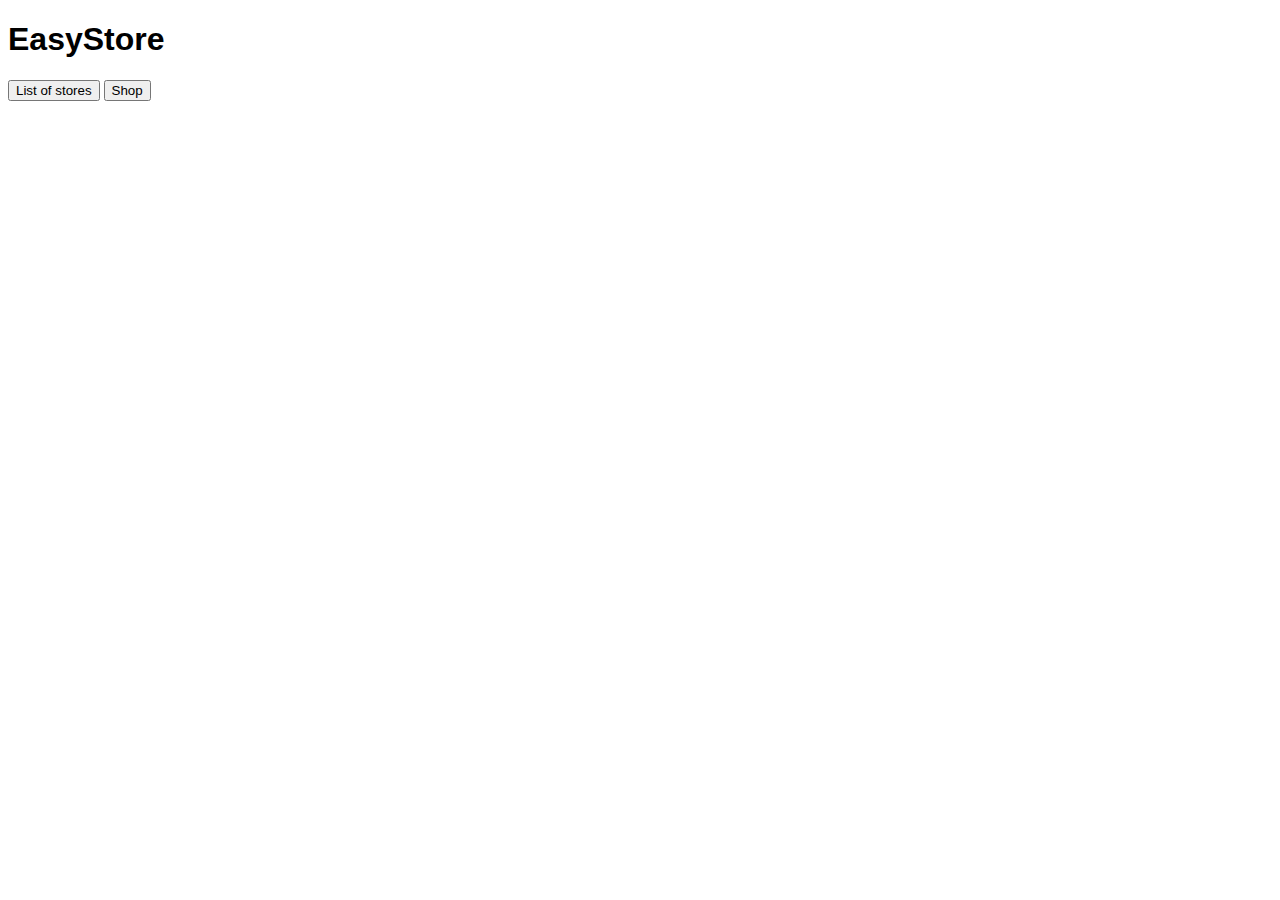
<file: index.html>
<!DOCTYPE html>
<html lang="en">
<head>
    <meta charset="UTF-8">
    <meta name="viewport" content="width=device-width, initial-scale=1.0">
    <title>EasyStore - Home</title>
</head>
<body>
    <h1 class="h1">EasyStore</h1>
    <button onclick="document.location='storelist.html'">List of stores</button>
    <button onclick="document.location='shop1.html'">Shop</button>
    <link rel="stylesheet" href="index.css">
</body>
</html>
</file>
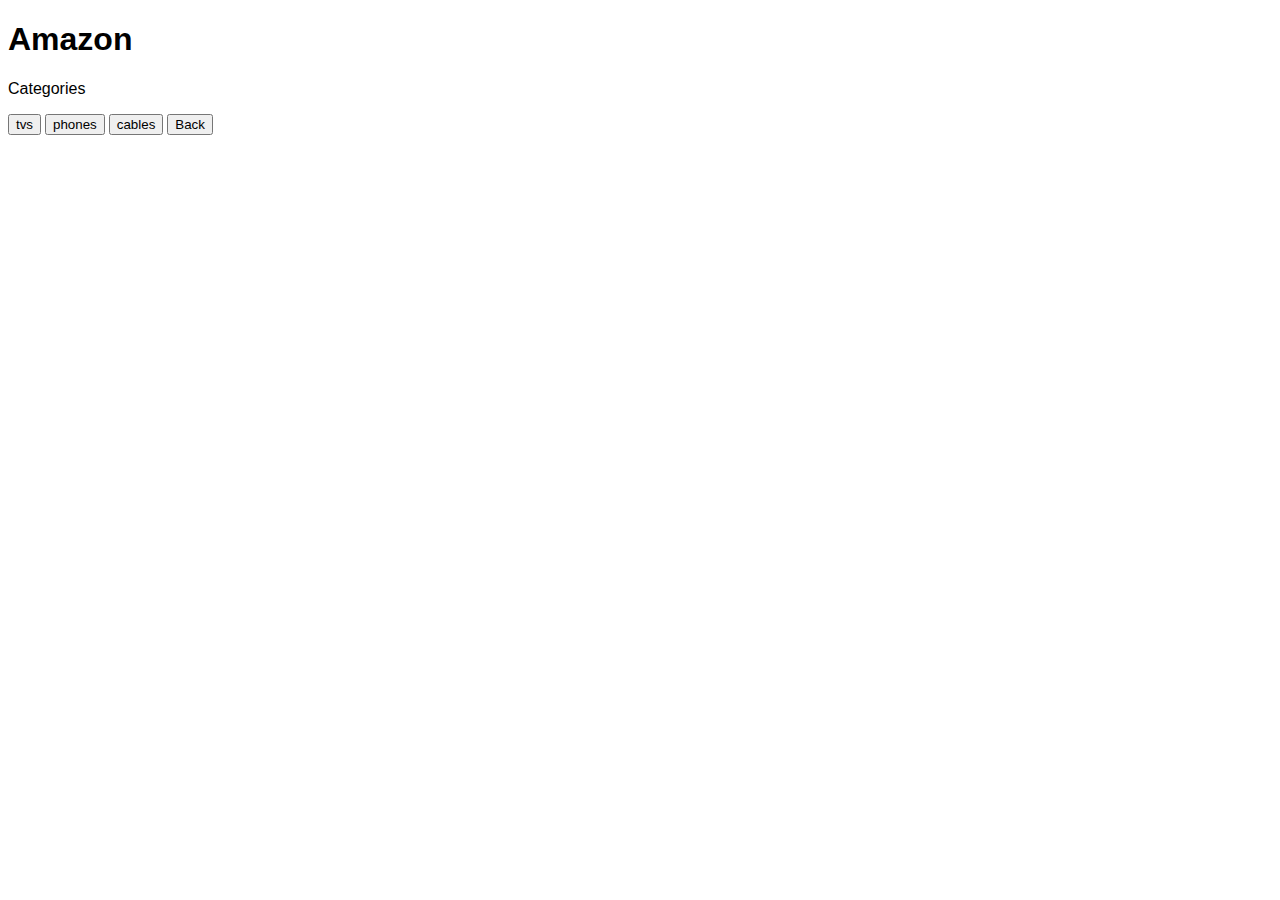
<file: 1.html>
<!DOCTYPE html>
<html lang="en">
<head>
    <meta charset="UTF-8">
    <meta name="viewport" content="width=device-width, initial-scale=1.0">
    <title>EasyStore - amazon</title>
</head>
<body>
    <h1 class="h1">Amazon</h1>
    <p class="h1">Categories</p>
    <button onclick="document.location='1tvs.html'">tvs</button>
    <button onclick="document.location='1phones.html'">phones</button>
    <button onclick="document.location='1cables.html'">cables</button>
    <button onclick="document.location='shop1.html'">Back</button>
    <link rel="stylesheet" href="index.css">
</body>
</html>
</file>
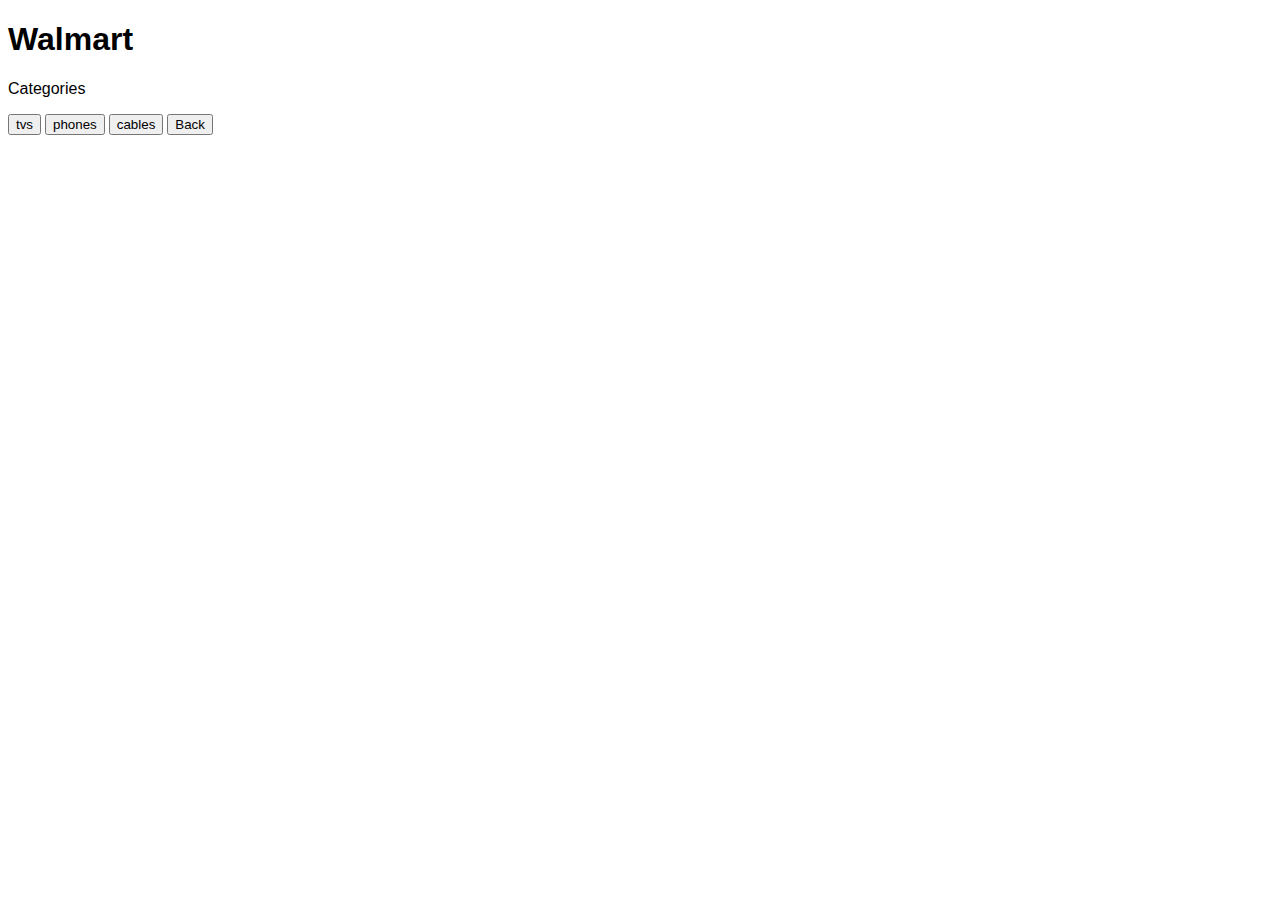
<file: 2.html>
<!DOCTYPE html>
<html lang="en">
<head>
    <meta charset="UTF-8">
    <meta name="viewport" content="width=device-width, initial-scale=1.0">
    <title>EasyStore - walmart</title>
</head>
<body>
    <h1 class="h1">Walmart</h1>
    <p class="h1">Categories</p>
    <button onclick="document.location='2tvs.html'">tvs</button>
    <button onclick="document.location='2phones.html'">phones</button>
    <button onclick="document.location='2cables.html'">cables</button>
    <button onclick="document.location='shop1.html'">Back</button>
    <link rel="stylesheet" href="index.css">
</body>
</html>
</file>
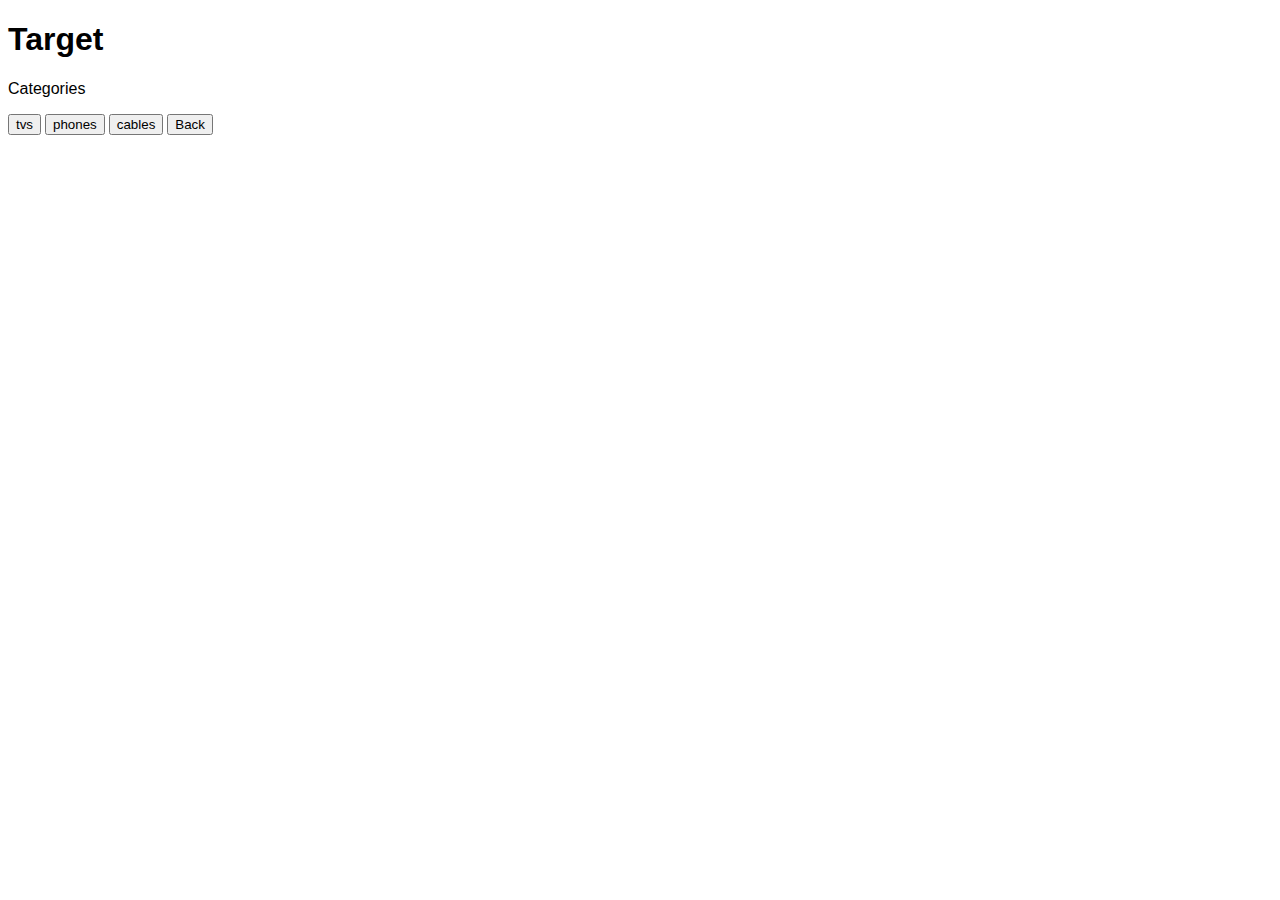
<file: 3.html>
<!DOCTYPE html>
<html lang="en">
<head>
    <meta charset="UTF-8">
    <meta name="viewport" content="width=device-width, initial-scale=1.0">
    <title>EasyStore - target</title>
</head>
<body>
    <h1 class="h1">Target</h1>
    <p class="h1">Categories</p>
    <button onclick="document.location='3tvs.html'">tvs</button>
    <button onclick="document.location='3phones.html'">phones</button>
    <button onclick="document.location='3cables.html'">cables</button>
    <button onclick="document.location='shop1.html'">Back</button>
    <link rel="stylesheet" href="index.css">
</body>
</html>
</file>
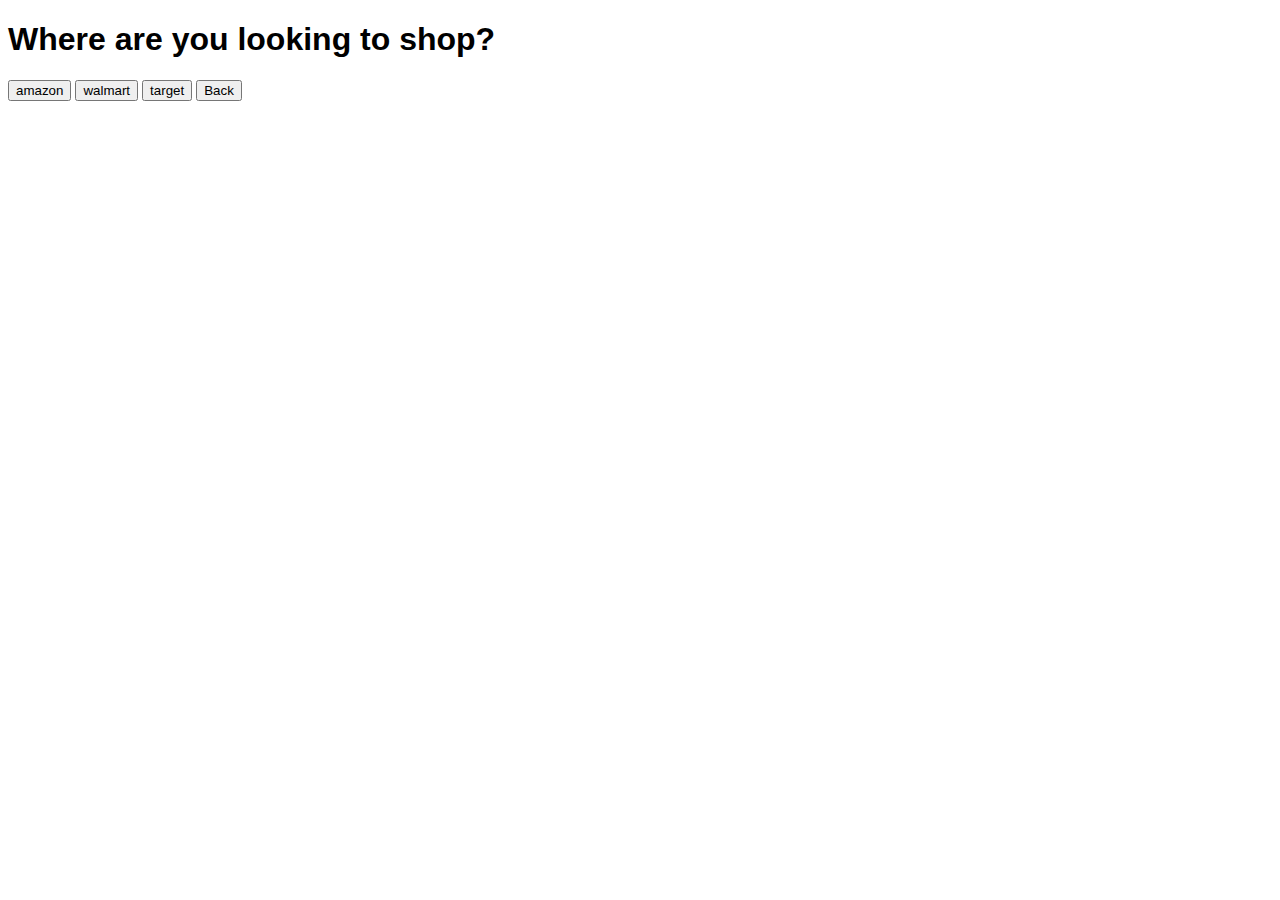
<file: shop1.html>
<!DOCTYPE html>
<html lang="en">
<head>
    <meta charset="UTF-8">
    <meta name="viewport" content="width=device-width, initial-scale=1.0">
    <title>EasyStore - shop's</title>
</head>
<body>
    <h1 class="h1">Where are you looking to shop?</h1>
    <button onclick="document.location='1.html'">amazon</button>
    <button onclick="document.location='2.html'">walmart</button>
    <button onclick="document.location='3.html'">target</button>
    <button onclick="document.location='index.html'">Back</button>
    <link rel="stylesheet" href="index.css">
</body>
</html>
</file>
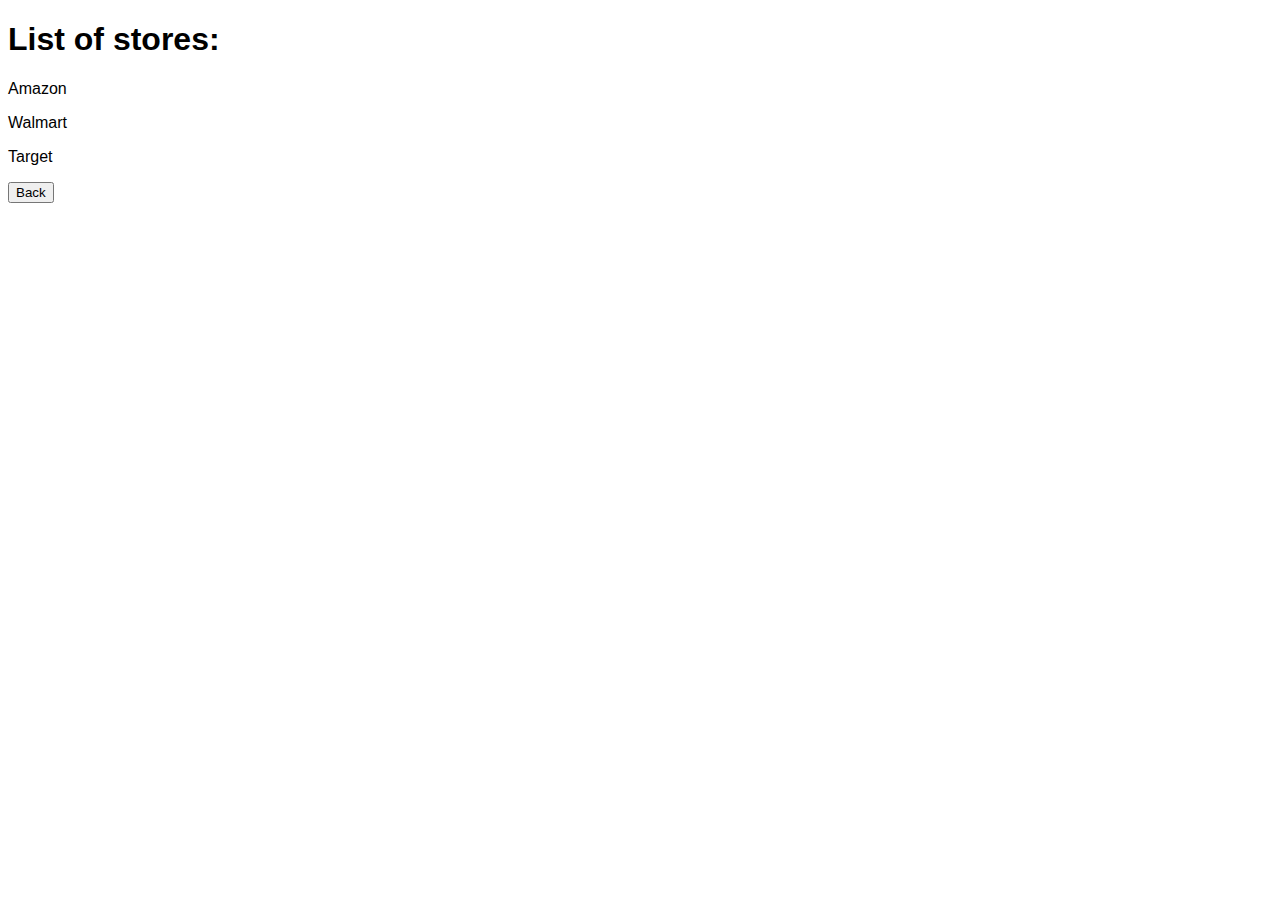
<file: storelist.html>
<!DOCTYPE html>
<html lang="en">
<head>
    <meta charset="UTF-8">
    <meta name="viewport" content="width=device-width, initial-scale=1.0">
    <title>EasyStore - List of stores</title>
</head>
<body>
    <h1 class="h1">List of stores:</h1>
    <p class="h1">Amazon</p>
    <p class="h1">Walmart</p>
    <p class="h1">Target</p>
    <button onclick="document.location='index.html'">Back</button>
    <link rel="stylesheet" href="index.css">
</body>
</html>
</file>
<file: index.css>
.h1 {
  font-family: Arial, Helvetica, sans-serif;
}
</file>
